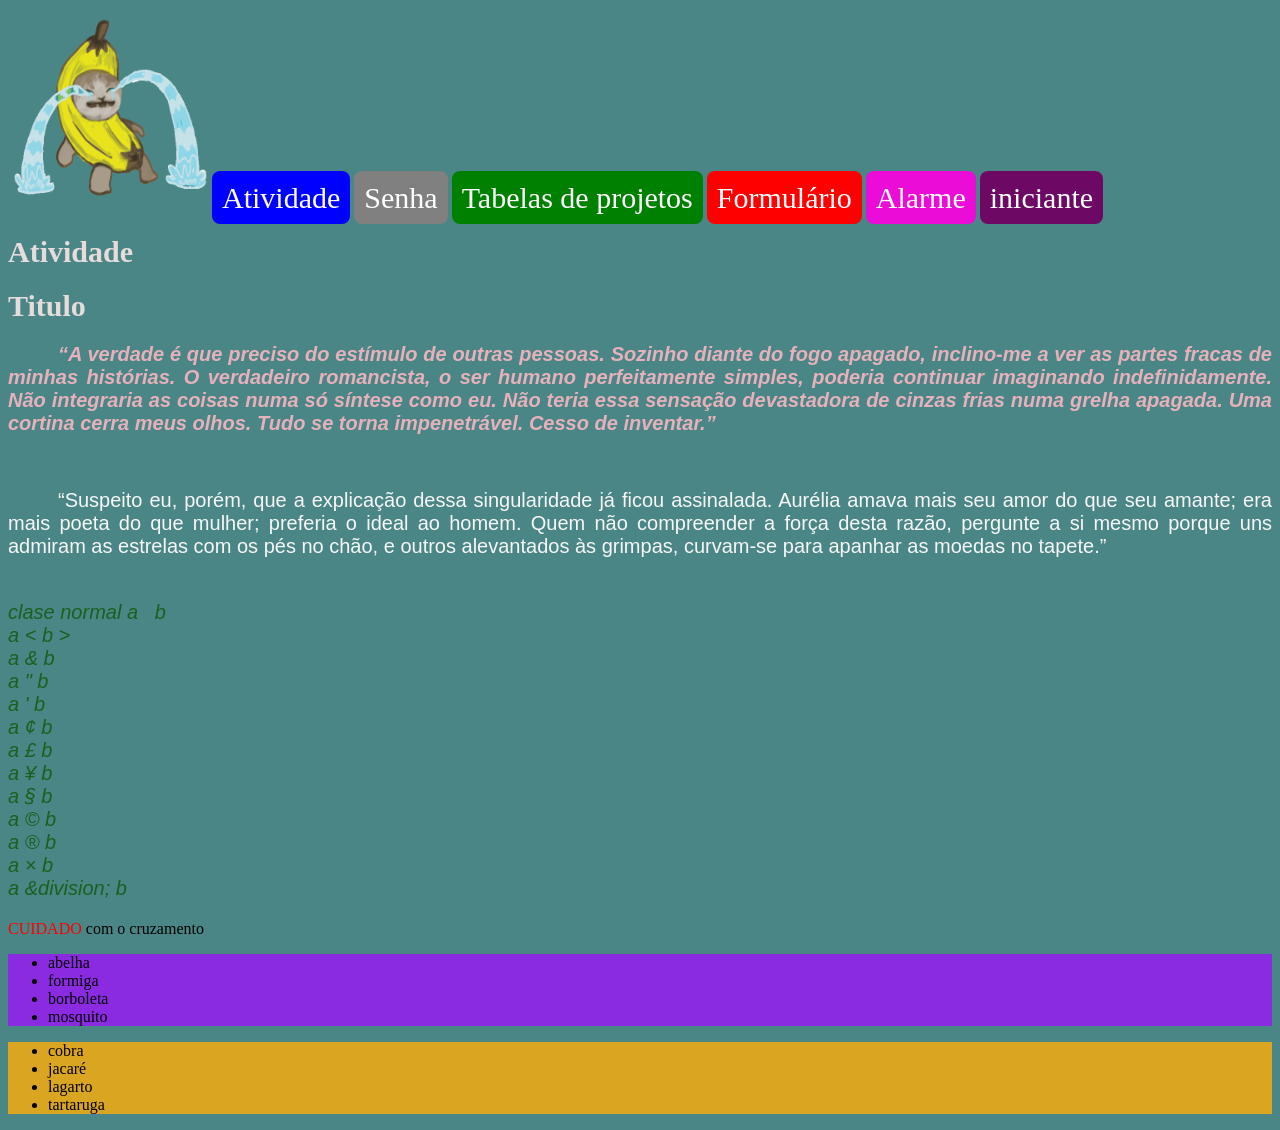
<file: index.html>
<!DOCTYPE html>
<html lang="en">

<head>
    <meta charset="UTF-8">
    <meta name="viewport" content="width=device-width, initial-scale=1.0">
    <title>Atividade</title>
    <link rel="stylesheet" href="style/style.css">

</head>

<body bgcolor="338030">


<div class="linha">

    <img src="icone/giphy.gif" alt="" height="200">

    <a href="aula.html" class="ati">Atividade</a> 

    <a href="/controller/cripto/password.html" class="sen">Senha</a>

    <a href="tabela.html" class="tab">Tabelas de projetos</a>

    <a href="/controller/formulario.html" class="for">Formulário</a>

    <a href="./controller/alarm.html" class="alar">Alarme</a>

    <a href="./controller/iniciante.html" class="ini">iniciante</a>
</div>
    <!--Aula inserção de entidades e Atividade-->

    <h1>Atividade</h1>

    <h1>Titulo </h1>

    <p class="italico"> <b> “A verdade é que preciso do estímulo de outras pessoas. Sozinho diante do fogo apagado,
            inclino-me a ver as partes fracas de minhas histórias. O verdadeiro romancista,
            o ser humano perfeitamente simples, poderia continuar imaginando indefinidamente.
            Não integraria as coisas numa só síntese como eu. Não teria essa sensação devastadora de cinzas frias
            numa grelha apagada. Uma cortina cerra meus olhos. Tudo se torna impenetrável. Cesso de inventar.” </b> </p>
    <br>

    <p class="normal">
        “Suspeito eu, porém, que a explicação dessa singularidade já ficou assinalada.
        Aurélia amava mais seu amor do que seu amante; era mais poeta do que mulher;
        preferia o ideal ao homem. Quem não compreender a força desta razão,
        pergunte a si mesmo porque uns admiram as estrelas com os pés no chão,
        e outros alevantados às grimpas, curvam-se para apanhar as moedas no tapete.” </h2>
    </p>

    <p class="oblique"> <br>
        clase normal
        a &nbsp; b <br>
        a &lt; b &gt; <br>
        a &amp; b <br>
        a &quot; b <br>
        a &#39; b <br>
        a &cent; b <br>
        a &pound; b <br>
        a &yen; b <br>
        a &sect; b <br>
        a &copy; b <br>
        a &reg; b <br>
        a &times; b <br>
        a &division; b <br>
    </p>

    <p>
        <span class="cor">CUIDADO</span> com o cruzamento
    </p>

    <div id="insetos">
        <ul>
            <li>abelha</li>
            <li>formiga</li>
            <li>borboleta</li>
            <li>mosquito</li>
        </ul>
    </div>

    <div id="repteis">
        <ul>
            <li>cobra</li>
            <li>jacaré</li>
            <li>lagarto</li>
            <li>tartaruga</li>
        </ul>
    </div>




  


</body>

</html>
</file>
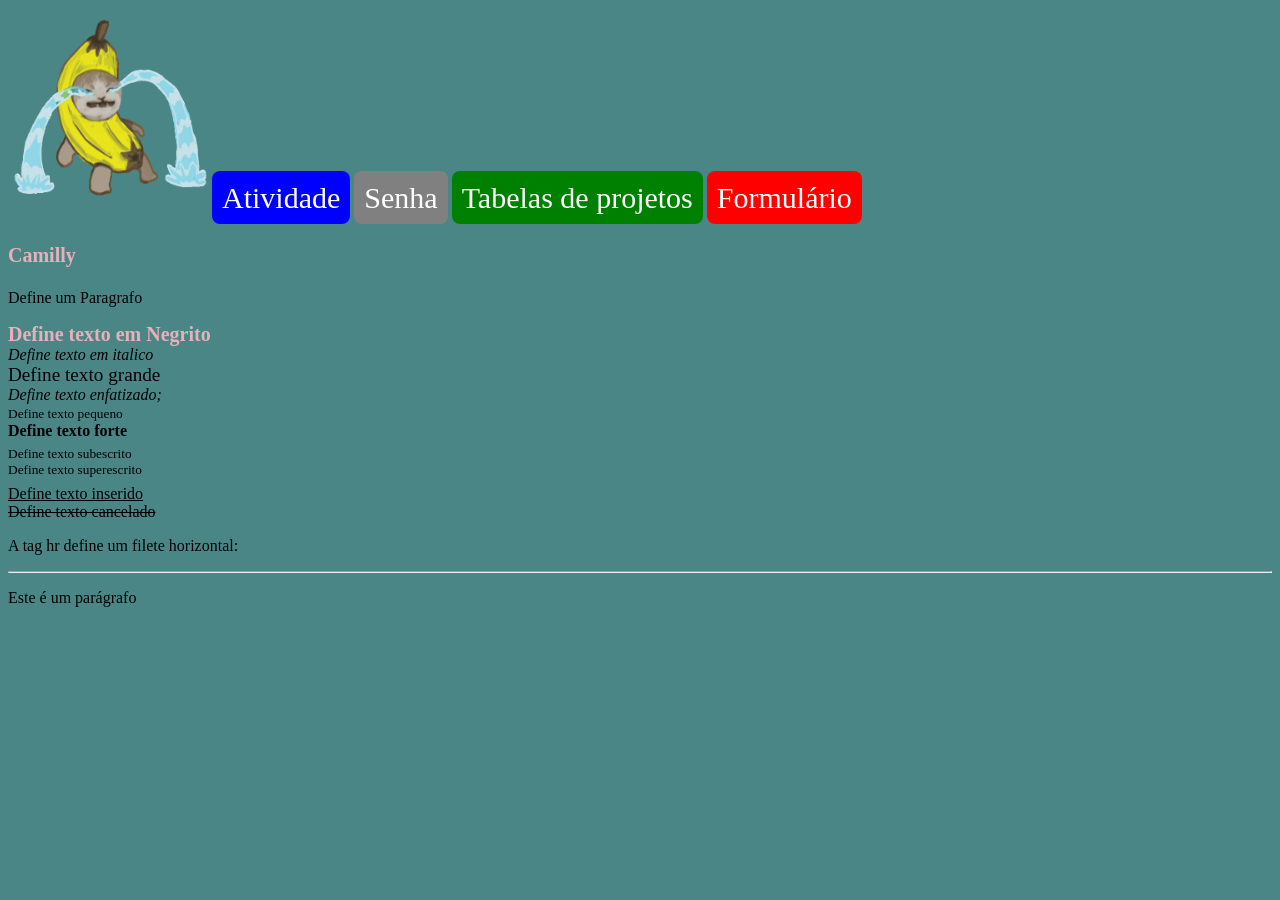
<file: aula.html>
<!DOCTYPE html>
<html lang="en">

<head>
    <meta charset="UTF-8">
    <meta name="viewport" content="width= ;, initial-scale=1.0">
    <title>Aula</title>
    <link rel="stylesheet" href="style/style.css">
</head>

<body class="aula">

    <img src="icone/giphy.gif" alt="" height="200">

    <a href="aula.html" class="ati">Atividade</a> 

    <a href="/controller/cripto/password.html" class="sen">Senha</a>

    <a href="tabela.html" class="tab">Tabelas de projetos</a>

    <a href="/controller/formulario.html" class="for">Formulário</a>

    <!--Formatação de texto-->

    <h1><b>Camilly</b></h1>
    <p>Define um Paragrafo</p>
    <b>Define texto em Negrito</b> <br>
    <I>Define texto em italico</I> <br>
    <big>Define texto grande</big> <br>
    <em>Define texto enfatizado;</em> <br>
    <small>Define texto pequeno</small> <br>
    <strong>Define texto forte</strong> <br>
    <sub>Define texto subescrito</sub> <br>
    <sup>Define texto superescrito</sup> <br>
    <ins>Define texto inserido</ins> <br>
    <del>Define texto cancelado</del>

    <p>A tag hr define um filete horizontal:</p>
    <hr>
    <p>Este é um parágrafo</p>

    
    






















</body>

</html>
</file>
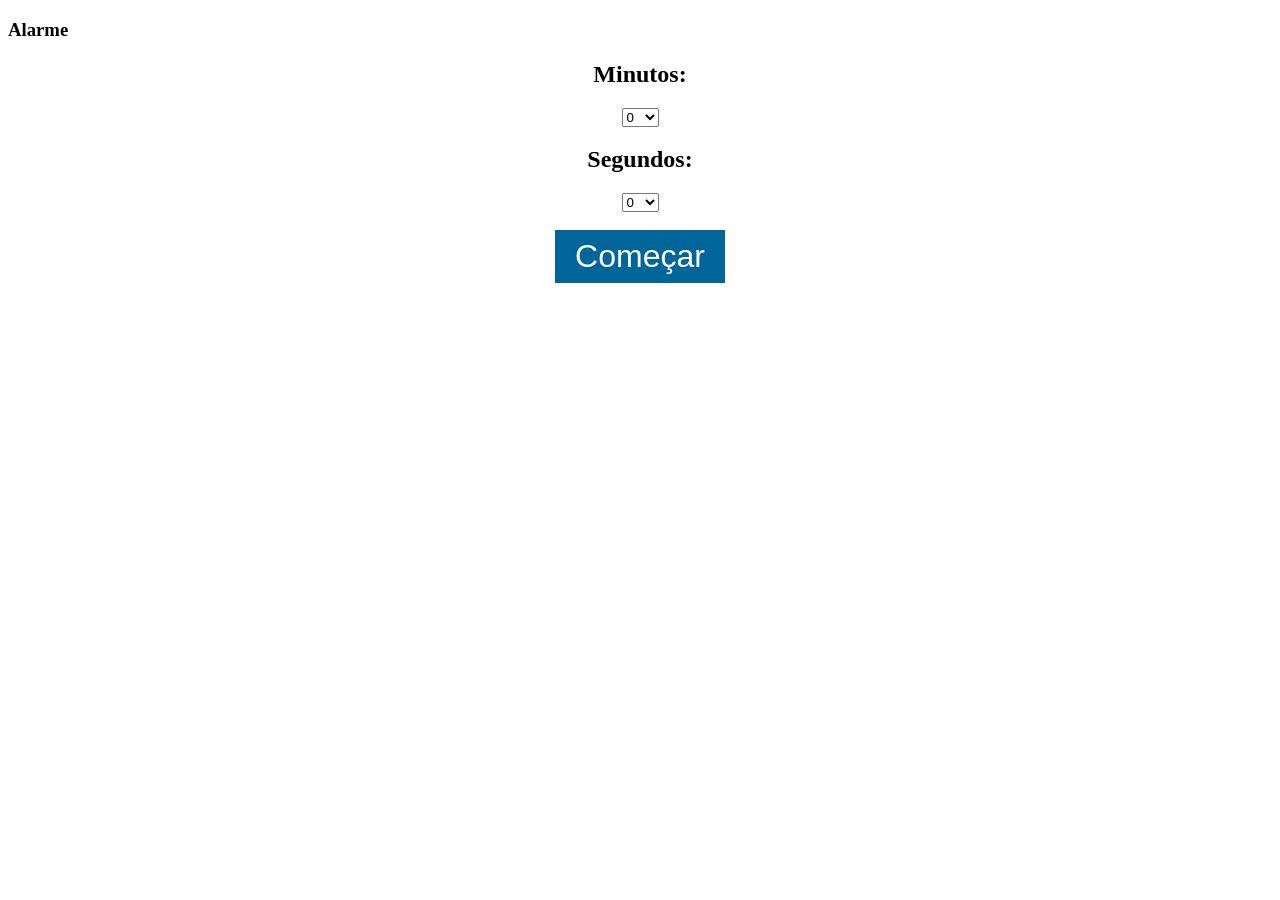
<file: controller/alarm.html>
<!DOCTYPE html>
<html lang="en">

<head>
    <meta charset="UTF-8">
    <meta name="viewport" content="width=device-width, initial-scale=1.0">
    <title>Alarme</title>
</head>

<body>

    <style>
        .container {
            text-align: center;
        }

        button {
            background: #069;
            color: white;
            font-size: 32px;
            padding: 8px 20px;
            cursor: pointer;
            border: 0;
        }
    </style>

    <h3>Alarme</h3>

    <audio id="sound" src="../midias/alarm.mp3" style="display: none;"></audio>

    <div class="container">
        <h2>Minutos:</h2>
        <select id="minutos" name="minutos"></select>

        <h2>Segundos:</h2>
        <select id="segundos" name="segundos"></select>
        <br>
        <br>
        <button id="comecar">Começar</button>

        <div id="display">
            <h3></h3>
        </div>

    </div>

    <script>
        var display = document.getElementById('display');

        var minutos = document.getElementById('minutos');
        var segundos = document.getElementById('segundos');

        var comecar = document.getElementById('comecar');
        var sound = document.getElementById('sound');


        var cronometroSeg;

        var minutoAtual;
        var segundoAtual;

        var interval;

        for (var i = 0; i <= 59; i++) {
            minutos.innerHTML += '<option value="' + i + '">' + i + '</option>';
        }

        for (var i = 0; i <= 59; i++) {
            segundos.innerHTML += '<option value="' + i + '">' + i + '</option>';
        }

        comecar.addEventListener('click', function () {
            minutoAtual = minutos.value;
            segundoAtual = segundos.value;

            display.childNodes[1].innerHTML = minutoAtual + ":" + segundoAtual;

            interval = setInterval(function () {
                segundoAtual--;
                if (segundoAtual <= 0) {
                    if (minutoAtual > 0) {
                        minutoAtual--;
                        segundoAtual = 59;
                    }
                    else {
                        clearInterval(interval);
                        sound.play().catch(function (error) {
                            console.error('Não foi possível reproduzir o alarme:', error);
                        });
                        return;
                    }
                }

                display.childNodes[1].innerHTML = minutoAtual + ":" + segundoAtual;
            }, 1000);
        }

        );


    </script>






</body>

</html>
</file>
<file: style/style.css>
<!--
h1 {
    color: rgb(231, 220, 220);
    font-size: 30px;
}

body {
    background-color: #4b8686;
    background-repeat: no-repeat;
    background-attachment: scroll;
    background-position: top center;
    background-size: 50vh;
}

.formulario {
    background-color: #4b8686;
}
.aula {
    background-color:#4b8686;
}

.senha {
    background-color: #4b8686;
}

.inic {
    background-color: #4b8686;
}

.ati {
    background-color: blue;
    font-size: 30px;
    padding: 10px;
    border-radius: 8px; 
}

.sen {
    background-color: grey;
    font-size: 30px;
    padding: 10px;
    border-radius: 8px; 
}

.tab {
    background-color: green;
    font-size: 30px;
    padding: 10px;
    border-radius: 8px; 
}

.for {
    background-color: red;
    font-size: 30px;
    padding: 10px;
    border-radius: 8px; 
}

.alar {
    background-color: rgb(235, 12, 216);
    font-size: 30px;
    padding: 10px;
    border-radius: 8px; 
}

.ini {
    background-color: rgb(109, 9, 101);
    font-size: 30px;
    padding: 10px;
    border-radius: 8px; 
}

a {
    text-decoration: none;
    color: white;
}

p.italico {
    color: hsla(0, 12%, 90%, 0.844);
    text-align: justify;
    text-indent: 50px;
    font-family: arial, helvetica, sans-serif;
    font-style: italic;
    font-size: 1em;
}

p.normal {
    color: hsl(0, 0%, 97%);
    text-align: justify;
    text-indent: 50px;
    font-family: arial, helvetica, sans-serif;
    font-style: normal;
    font-size: 20px;
}

p.oblique {
    color: hsla(118, 76%, 20%, 0.844);
    text-align: justify;
    text-indent: 50px;
    font-family: arial, helvetica, sans-serif;
    font-style: oblique;
    font-size: 20px;
}

b {
    color: rgb(230, 177, 186);
    font-size: 20px;
}

a:hover {
    color: #f0f;
}

ul.n0ordenada {
    list-style-type: square;
}

li.ordenada {
    list-style-type: upper-alpha;
}

.cor {
    color: red;
}

#insetos {
    background-color:blueviolet;
}

#repteis {
    background-color:goldenrod
}

.tabela {
    background-color: rgb(102, 180, 199);

} 

.planoh1 {
    background: orange;
    padding: 20px 10px 10px 10px;
    border: 4px solid black;
    width: 240px;
    height: 50px;
}

img.flutuar {
    float: left;
    width: 100px;
}
</file>
